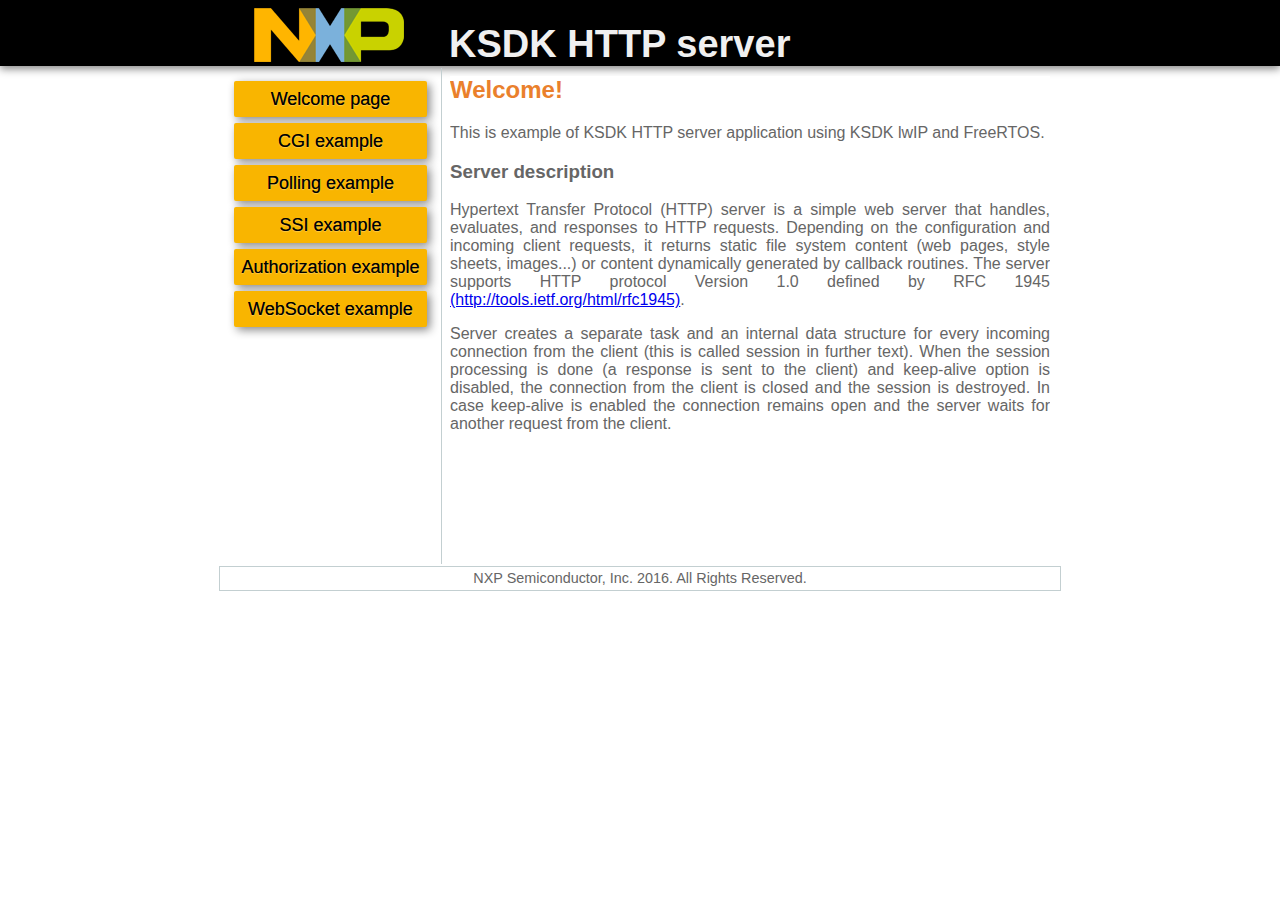
<file: DC2017/Src/lwip_2.0.0/src/apps/httpsrv/mkfs/webpage/index.html>
<!DOCTYPE HTML SYSTEM>
<html>
<head>
    <title>KSDK HTTP Server Example</title>

    <style type="text/css">
    <!--
    @import"httpsrv.css";
    -->
    </style>

    <script type="text/javascript" src="request.js"></script>

    <script type="text/javascript">

        function content_load(newUrl)
        {
            var objectEl = document.getElementById('content_frame');
            objectEl.outerHTML = objectEl.outerHTML.replace(/src="(.+?)"/, 'src="' + newUrl + '"');
        }
		function autoResize(obj){
			var newheight;
			newheight=obj.contentWindow.document.body.scrollHeight+30;
			if(newheight < 250) /* Control minimum height*/
			{
				newheight = 250;
			}
			obj.style.height= (newheight) + "px";
		}
		function heightReset(obj){
			obj.style.height= "50%";
		}
    </script>

</head>

<body>

    <div id="page_main" style="text-align: center;">

        <div id="page_header" class="gradient header_banner">
            <div class="header_container">
                <div class="logo">
                    <a href="http://www.nxp.com" title="NXP"><img src="NXP_logo.png" alt="NXP Semiconductor" width="150px" height="54px"></a>
                </div>
                <div class="header_text">
                    KSDK HTTP server
                </div>
            </div>
        </div>

        <div class="page_body">
            <div class="menu">
            	<ul id="lnv">
                    <li><button type="button" name="main_b" class="menu_button" onclick="content_load('welcome.html')">Welcome page</button></li>
                    <li><button type="button" name="cgi_b" class="menu_button" onclick="content_load('cgi.html')">CGI example</button></li>
                    <li><button type="button" name="poll_b" class="menu_button" onclick="content_load('poll.html')">Polling example</button></li>
                    <li><button type="button" name="ssi_b" class="menu_button" onclick="content_load('ssi.shtml')">SSI example</button></li>
                    <li><button type="button" name="auth_b" class="menu_button" onclick="content_load('auth.html')">Authorization example</button></li>
                   <li><button type="button" name="ws_b" class="menu_button" onclick="content_load('websocket.html')">WebSocket example</button></li>
            	</ul>
            </div>

            <div id="p_content" class="page_content">
                <iframe id="content_frame" src="welcome.html" width="600px" style="border:none" onload="heightReset(this); autoResize(this);">&nbsp;</iframe>
            </div>
        </div>

        <div class="footer">
            NXP Semiconductor, Inc. 2016. All Rights Reserved.
        </div>

    </div>

</body>
</html>
</file>
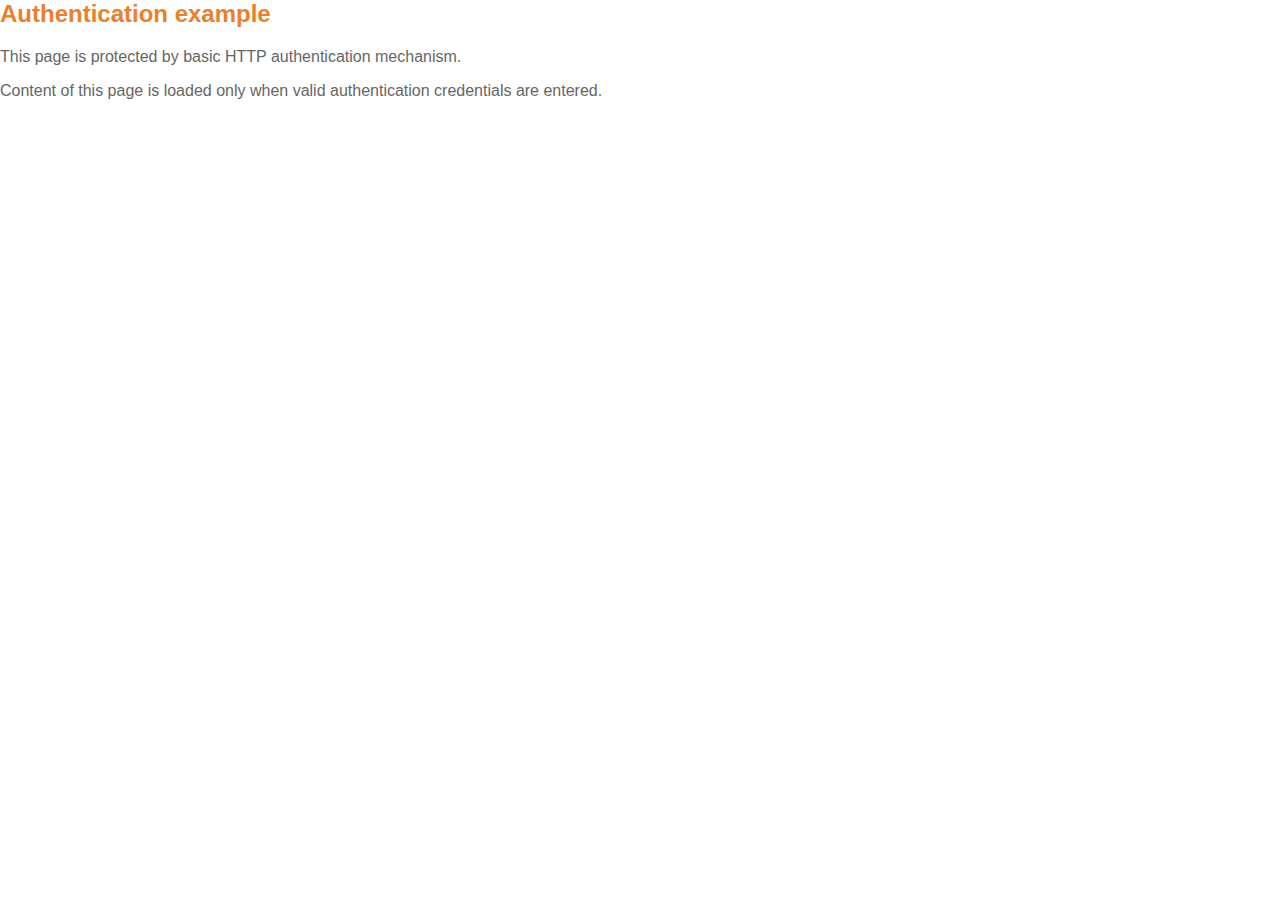
<file: DC2017/Src/lwip_2.0.0/src/apps/httpsrv/mkfs/webpage/auth.html>
<!DOCTYPE HTML SYSTEM>
<html>

<head>
<title>KSDK HTTP Server Example</title>
    <style type="text/css">
    <!--
    @import"httpsrv.css";
    -->
    </style>
</head>

<body>
    <h2>Authentication example</h2>
    <p>
        This page is protected by basic HTTP authentication mechanism.
    </p>
    <p>
        Content of this page is loaded only when valid authentication credentials are entered.
    </p>
</html>
</file>
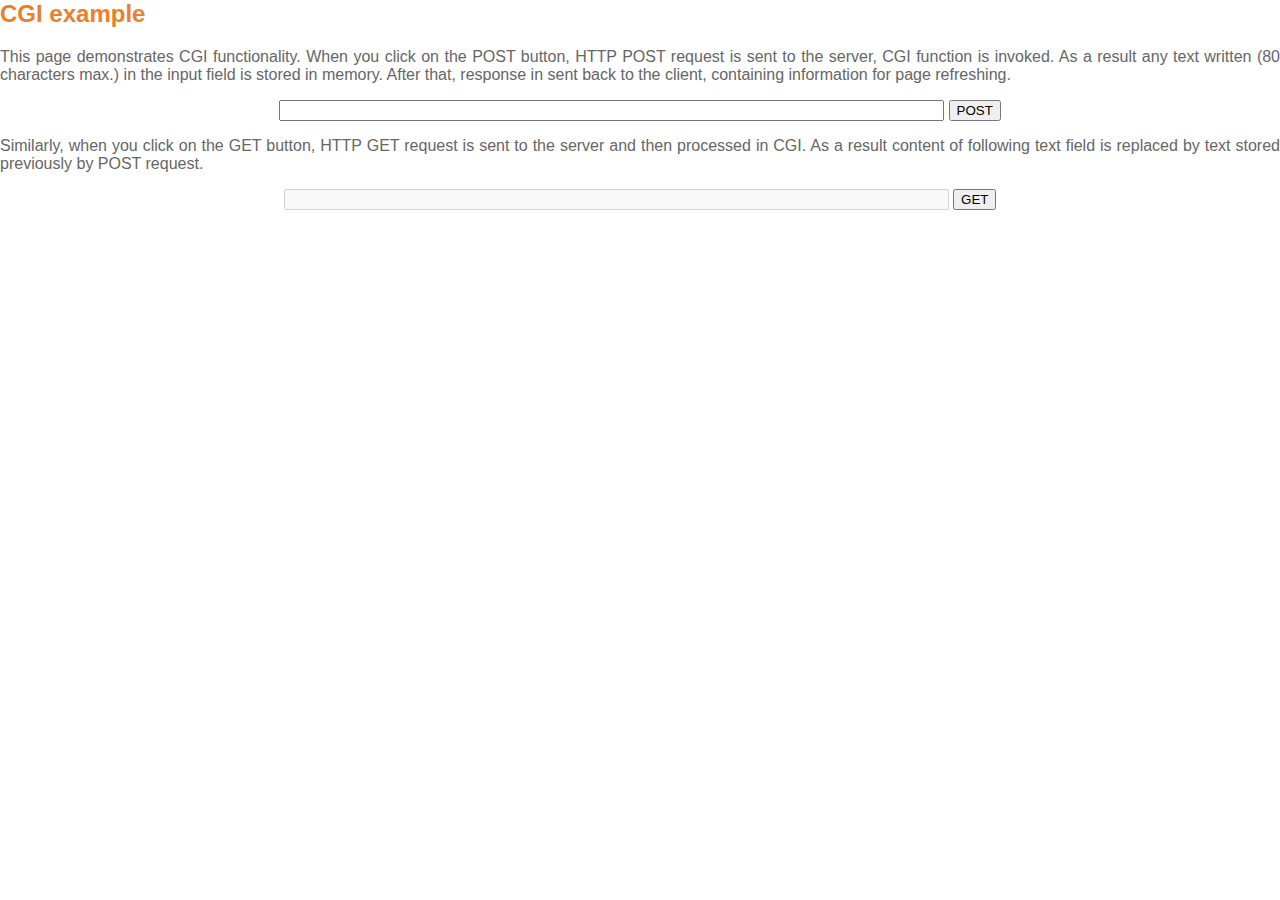
<file: DC2017/Src/lwip_2.0.0/src/apps/httpsrv/mkfs/webpage/cgi.html>
<!DOCTYPE HTML SYSTEM>
<html>

<head>
<title>KSDK HTTP Server Example</title>
    <style type="text/css">
    <!--
    @import"httpsrv.css";
    -->
    </style>

    <script src="request.js" type="text/javascript"></script>

    <script type="text/javascript">
        function parse_vars(data)
        {
            var elem = document.getElementById("get_response_text");
            elem.value = data;
        }
    </script>
</head>

<body>
    <h2>CGI example</h2>
    <p>
        This page demonstrates CGI functionality. When you click on the POST button, HTTP POST request is sent to the server, CGI function is invoked. As a result any text written (80 characters max.) in the input field is stored in memory. After that, response in sent back to the client, containing information for page refreshing. 
    </p>

    <div style="text-align: center;">
        <form name="ex_form" action="post.cgi" method="POST">
            <input id="post_text" type="text" name="post_input" size="80" maxlength="80">
            <input type="submit" value="POST">
        </form>
    </div>
    <p>
        Similarly, when you click on the GET button, HTTP GET request is sent to the server and then processed in CGI. As a result content of following text field is replaced by text stored previously by POST request.
    </p>
    <div style="text-align: center;">
        <input id="get_response_text" type="text" size="80" maxlength="80" disabled="true">
        <button id="get_button" type="button" onclick="make_request('get.cgi')">GET</button>
    </div>
</html>
</file>
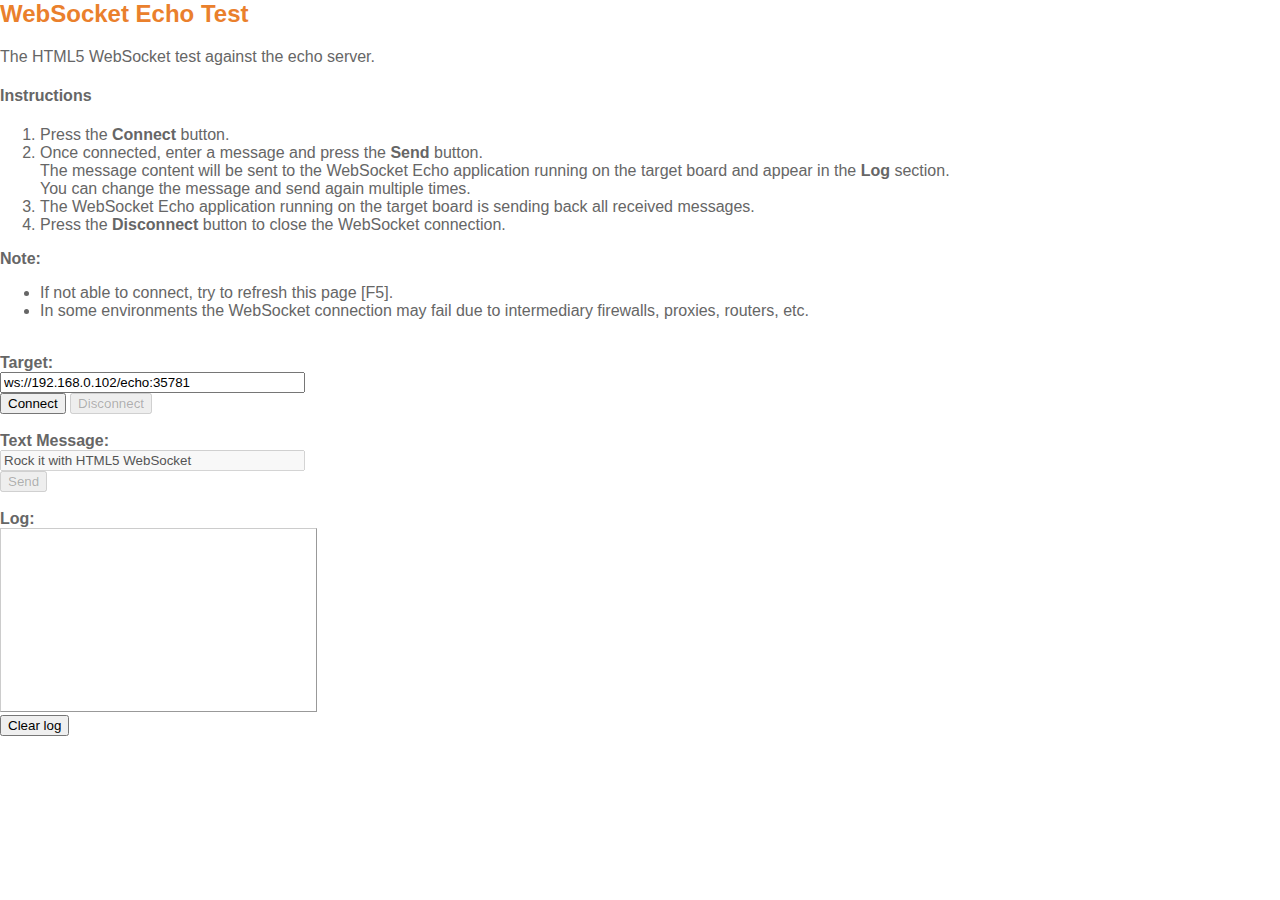
<file: DC2017/Src/lwip_2.0.0/src/apps/httpsrv/mkfs/webpage/websocket.html>
<!DOCTYPE HTML SYSTEM>
<!--  Inspired by https://www.websocket.org/echo.html 
 * Copyright 2015 Kaazing Corporation. All rights reserved.
 * Licensed under Apache 2.0* -->
<html>
<head>

<title>Websocket Echo Test</title>

<style type="text/css">
    @import"httpsrv.css";
</style>
		
<style type="text/css">

#consoleLog {
	border: solid 1px #999999;
	border-top-color: #CCCCCC;
	border-left-color: #CCCCCC;
	padding: 5px;
  width: 100%;
	height: 172px;
	overflow-y: scroll;
}

#consoleLog p {
  font-size: 11px;
	line-height: 150%;
}
</style>

</head>

<body>
      <h2>WebSocket Echo Test</h2>
      <p>
      The HTML5 WebSocket test against the echo server. 
      </p>
        <h4>Instructions</h4>
        <ol>
          <li>
            Press the <b>Connect</b> button.
          </li>
          <li>
            Once connected, enter a message and press the <b>Send</b> button. </br>The message content will be sent to the WebSocket Echo application running on the target board and appear in the <b>Log</b> section.</br> You can change the message and send again multiple times.
          </li>
          <li>
            The WebSocket Echo application running on the target board is sending back all received messages.
          </li>
          <li>
            Press the <b>Disconnect</b> button to close the WebSocket connection.
          </li>
        </ol>
        <b>Note:</b>
		<ul>
			<li>If not able to connect, try to refresh this page [F5].</li>
			<li>In some environments the WebSocket connection may fail due to intermediary firewalls, proxies, routers, etc.</li>
		</ul>

        <br>

          <div style="float: left;">
            <strong>Target:</strong><br>
            <input id="wsUri" size="35">
            <br>
            <!-- <input type="checkbox" id="secureCb" onclick="toggleTls();">
            <span id="secureCbLabel" style="font-size: smaller; color: black;">Use secure WebSocket (TLS)</span><br> -->
            <button id="connect">Connect</button>
            <button id="disconnect" disabled="">Disconnect</button>
            <br>
            <br>
            <strong>Text Message:</strong><br>
            <input id="sendMessage" size="35" value="Rock it with HTML5 WebSocket" disabled="">
            <br>
            <button id="send" disabled="">Send</button>
			<br>
			<br>
			<strong>Log:</strong>
            <div id="consoleLog"></div>
            <button id="clearLogBut" style="position: relative; top: 3px;">Clear log</button>
          </div>

<script type="text/javascript">

  var secureCb;
  var secureCbLabel;
  var wsUri;
  var consoleLog;
  var connectBut;
  var disconnectBut;
  var sendMessage;
  var sendBut;
  var clearLogBut;

  function echoHandlePageLoad()
  {

   // secureCb = document.getElementById("secureCb");
  //  secureCb.checked = false;
  //  secureCb.onclick = toggleTlS;

    secureCbLabel = document.getElementById("secureCbLabel")

    wsUri = document.getElementById("wsUri");
    initializeLocation();

    connectBut = document.getElementById("connect");
    connectBut.onclick = doConnect;

    disconnectBut = document.getElementById("disconnect");
    disconnectBut.onclick = doDisconnect;

    sendMessage = document.getElementById("sendMessage");

    sendBut = document.getElementById("send");
    sendBut.onclick = doSend;

    consoleLog = document.getElementById("consoleLog");

    clearLogBut = document.getElementById("clearLogBut");
    clearLogBut.onclick = clearLog;

    setGuiConnected(false);

    document.getElementById("disconnect").onclick = doDisconnect;
    document.getElementById("send").onclick = doSend;

  }

  function initializeLocation() {
    var wsScheme = "ws:";
    if (window.location.protocol.toString() == "https:") {
      wsScheme = "wss:";
   //   secureCb.checked = true;
    }
    var wsPort = (window.location.port.toString() == "" ? "" : ":"+window.location.port)
    wsUri.value = wsScheme+"//192.168.0.102/echo"+wsPort
  }

 /* function toggleTlS()
  {
    if (secureCb.checked)
    {
      wsUri.value = wsUri.value.replace("ws:", "wss:");
    }
    else
    {
      wsUri.value = wsUri.value.replace ("wss:", "ws:");
    }
  }*/

  function getParameterByName(name, url) {
    if (!url) url = window.location.href;
    name = name.replace(/[\[\]]/g, "\\$&");
    var regex = new RegExp("[?&]" + name + "(=([^&#]*)|&|#|$)", "i"),
    results = regex.exec(url);
    if (!results) return null;
    if (!results[2]) return '';
    return decodeURIComponent(results[2].replace(/\+/g, " "));
  }

  function doConnect()
  {
    if (window.MozWebSocket)
    {
      logToConsole('<span style="color: red;"><strong>Info:</strong> This browser supports WebSocket using the MozWebSocket constructor</span>');
      window.WebSocket = window.MozWebSocket;
    }
    else if (!window.WebSocket)
    {
      logToConsole('<span style="color: red;"><strong>Error:</strong> This browser does not have support for WebSocket</span>');
      return;
    }

    // prefer text messages
    var uri = wsUri.value;
    if (uri.indexOf("?") == -1) {
      uri += "?encoding=text";
    } else {
      uri += "&encoding=text";
    }
    websocket = new WebSocket(uri);
    websocket.onopen = function(evt) { onOpen(evt) };
    websocket.onclose = function(evt) { onClose(evt) };
    websocket.onmessage = function(evt) { onMessage(evt) };
    websocket.onerror = function(evt) { onError(evt) };
  }

  function doDisconnect()
  {
    websocket.close()
  }

  function doSend()
  {
    logToConsole("SENT: " + sendMessage.value);
    websocket.send(sendMessage.value);
  }

  function logToConsole(message)
  {
    var pre = document.createElement("p");
    pre.style.wordWrap = "break-word";
    pre.innerHTML = /*getSecureTag()+*/ message;
    consoleLog.appendChild(pre);

    while (consoleLog.childNodes.length > 50)
    {
      consoleLog.removeChild(consoleLog.firstChild);
    }

    consoleLog.scrollTop = consoleLog.scrollHeight;
  }

  function onOpen(evt)
  {
    logToConsole("CONNECTED");
    setGuiConnected(true);
  }

  function onClose(evt)
  {
    logToConsole("DISCONNECTED");
    setGuiConnected(false);
  }

  function onMessage(evt)
  {
    logToConsole('<span style="color: blue;">RESPONSE: ' + evt.data+'</span>');
  }

  function onError(evt)
  {
    logToConsole('<span style="color: red;">ERROR:</span> ' + evt.data);
  }

  function setGuiConnected(isConnected)
  {
    wsUri.disabled = isConnected;
    connectBut.disabled = isConnected;
    disconnectBut.disabled = !isConnected;
    sendMessage.disabled = !isConnected;
    sendBut.disabled = !isConnected;
   // secureCb.disabled = isConnected;
    var labelColor = "black";
    if (isConnected)
    {
      labelColor = "#999999";
    }
    secureCbLabel.style.color = labelColor;

  }

  function clearLog()
  {
    while (consoleLog.childNodes.length > 0)
    {
     consoleLog.removeChild(consoleLog.lastChild);
   }
 }

/* function getSecureTag()
 {
  if (secureCb.checked)
  {
   return '<img src="img/tls-lock.png" width="6px" height="9px"> ';
 }
 else
 {
   return '';
 }
}*/

window.addEventListener("load", echoHandlePageLoad, false);

</script>

</body>
</html>
</file>
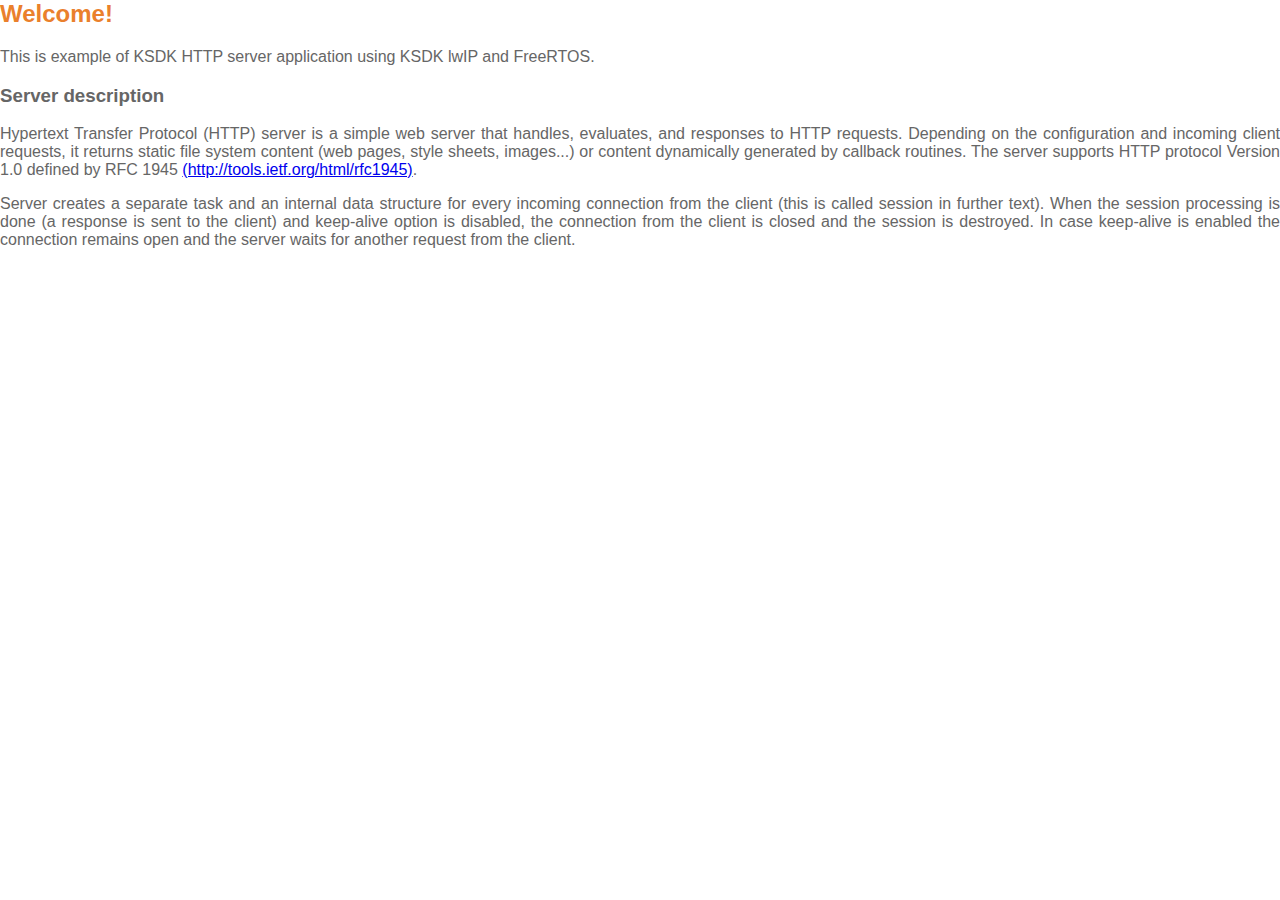
<file: DC2017/Src/lwip_2.0.0/src/apps/httpsrv/mkfs/webpage/welcome.html>
<!DOCTYPE HTML SYSTEM>
<html>

<head>
<title>KSDK HTTP Server Example</title>
    <style type="text/css">
    <!--
    @import"httpsrv.css";
    -->
    </style>
</head>

<body>
    <h2>Welcome!</h2>
    <p>
       This is example of KSDK HTTP server application using KSDK lwIP and FreeRTOS. 
   </p>
   <h3>Server description</h3>
   <p>
       Hypertext Transfer Protocol (HTTP) server is a simple web server that handles, evaluates, and responses to HTTP requests. Depending on the configuration and incoming client requests, it returns static file system content (web pages, style sheets, images...) or content dynamically generated by callback routines. The server supports HTTP protocol Version 1.0 defined by RFC 1945 <a href="http://tools.ietf.org/html/rfc1945">(http://tools.ietf.org/html/rfc1945)</a>.
    </p>
    <p>
       Server creates a separate task and an internal data structure for every incoming connection from the client
       (this is called session in further text). When the session processing is done (a response is sent to the client)
       and keep-alive option is disabled, the connection from the client is closed and the session is destroyed. In
       case keep-alive is enabled the connection remains open and the server waits for another request from the
       client.
    </p>
</body>
</html>
</file>
